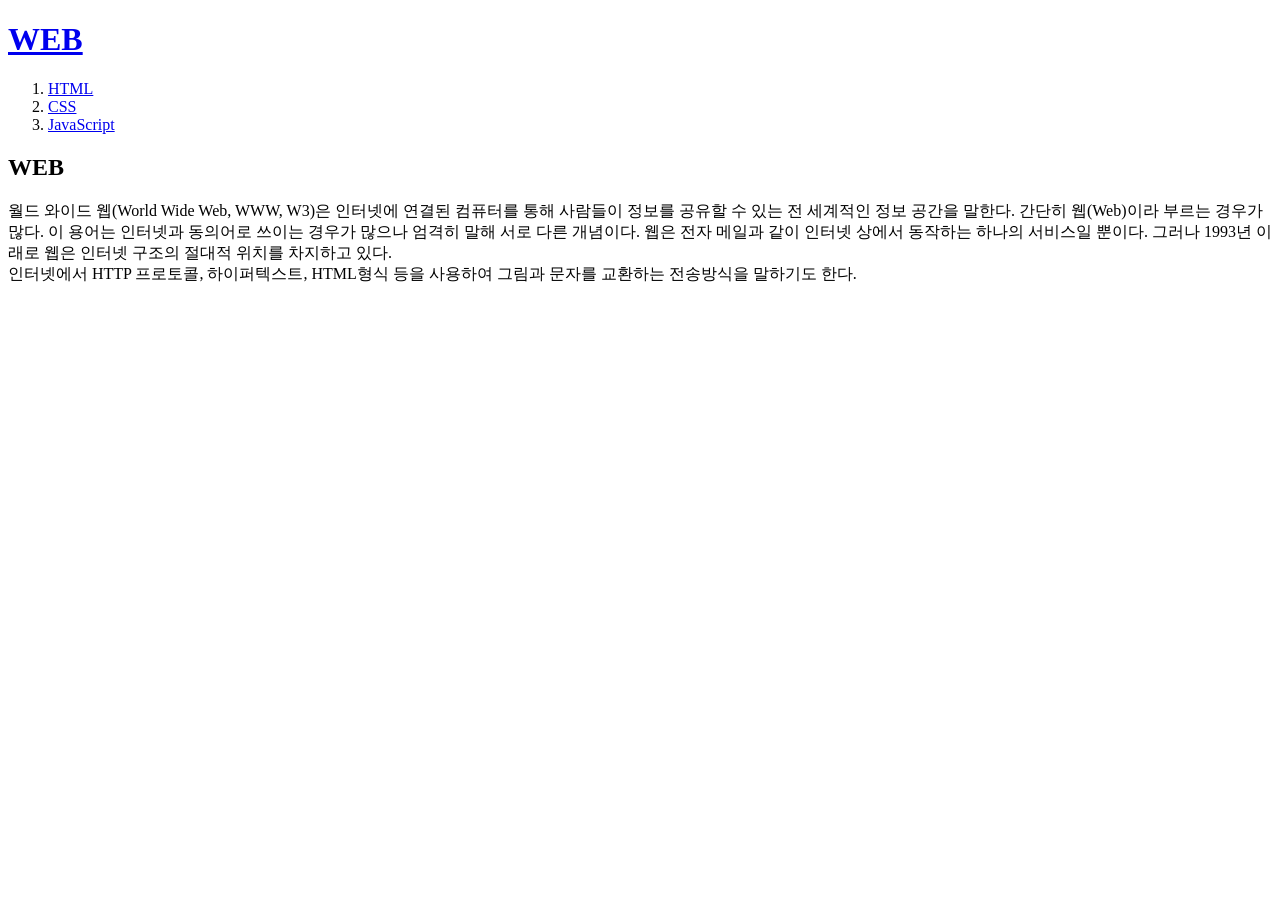
<file: index.html>
<!doctype html>
<html>
    <head>
        <title>WEB1 = Welcome</title> 
        <meta charset="utf-8">
    </head>

    <body>
        <h1><a href="index.html">WEB</a></h1>
        <ol>
            <li><a href="1.html">HTML</a></li>
            <li><a href="2.html">CSS</a></li>
            <li><a href="3.html">JavaScript</a></li>
        </ol>

        <h2>WEB</h2>
        <p>
            월드 와이드 웹(World Wide Web, WWW, W3)은 인터넷에 연결된 컴퓨터를 통해 사람들이 정보를 공유할 수 있는 전 세계적인 정보 공간을 말한다. 간단히 웹(Web)이라 부르는 경우가 많다. 이 용어는 인터넷과 동의어로 쓰이는 경우가 많으나 엄격히 말해 서로 다른 개념이다. 웹은 전자 메일과 같이 인터넷 상에서 동작하는 하나의 서비스일 뿐이다. 그러나 1993년 이래로 웹은 인터넷 구조의 절대적 위치를 차지하고 있다.
            <br>
            인터넷에서 HTTP 프로토콜, 하이퍼텍스트, HTML형식 등을 사용하여 그림과 문자를 교환하는 전송방식을 말하기도 한다.
        </p>
    </body>
</html>
</file>
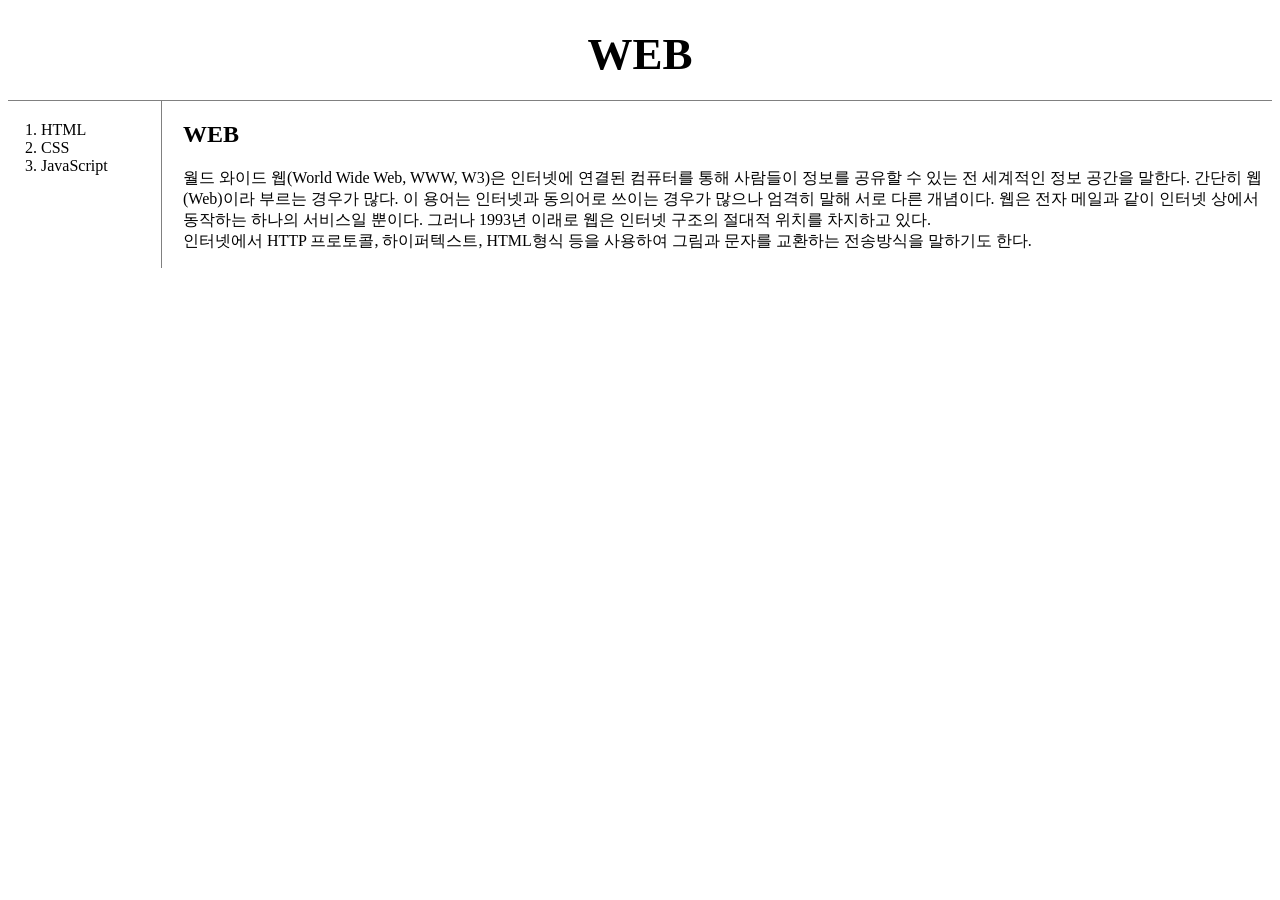
<file: CSS/index.html>
<!doctype html>
<html>
    <head>
        <title>WEB1 = Welcome</title> 
        <meta charset="utf-8">
        <link rel="stylesheet" href="style.css">
    </head>

    <body>
        <h1><a href="index.html">WEB</a></h1>
        <div id="grid">
            <ol>
                <li><a href="1.html">HTML</a></li>
                <li><a href="2.html">CSS</a></li>
                <li><a href="3.html">JavaScript</a></li>
            </ol>
            <div id="article">
                <h2>WEB</h2>
                <p>
                    월드 와이드 웹(World Wide Web, WWW, W3)은 인터넷에 연결된 컴퓨터를 통해 사람들이 정보를 공유할 수 있는 전 세계적인 정보 공간을 말한다. 간단히 웹(Web)이라 부르는 경우가 많다. 이 용어는 인터넷과 동의어로 쓰이는 경우가 많으나 엄격히 말해 서로 다른 개념이다. 웹은 전자 메일과 같이 인터넷 상에서 동작하는 하나의 서비스일 뿐이다. 그러나 1993년 이래로 웹은 인터넷 구조의 절대적 위치를 차지하고 있다.
                    <br>
                    인터넷에서 HTTP 프로토콜, 하이퍼텍스트, HTML형식 등을 사용하여 그림과 문자를 교환하는 전송방식을 말하기도 한다.
                </p>
            </div>
        </div>
    </body>
</html>
</file>
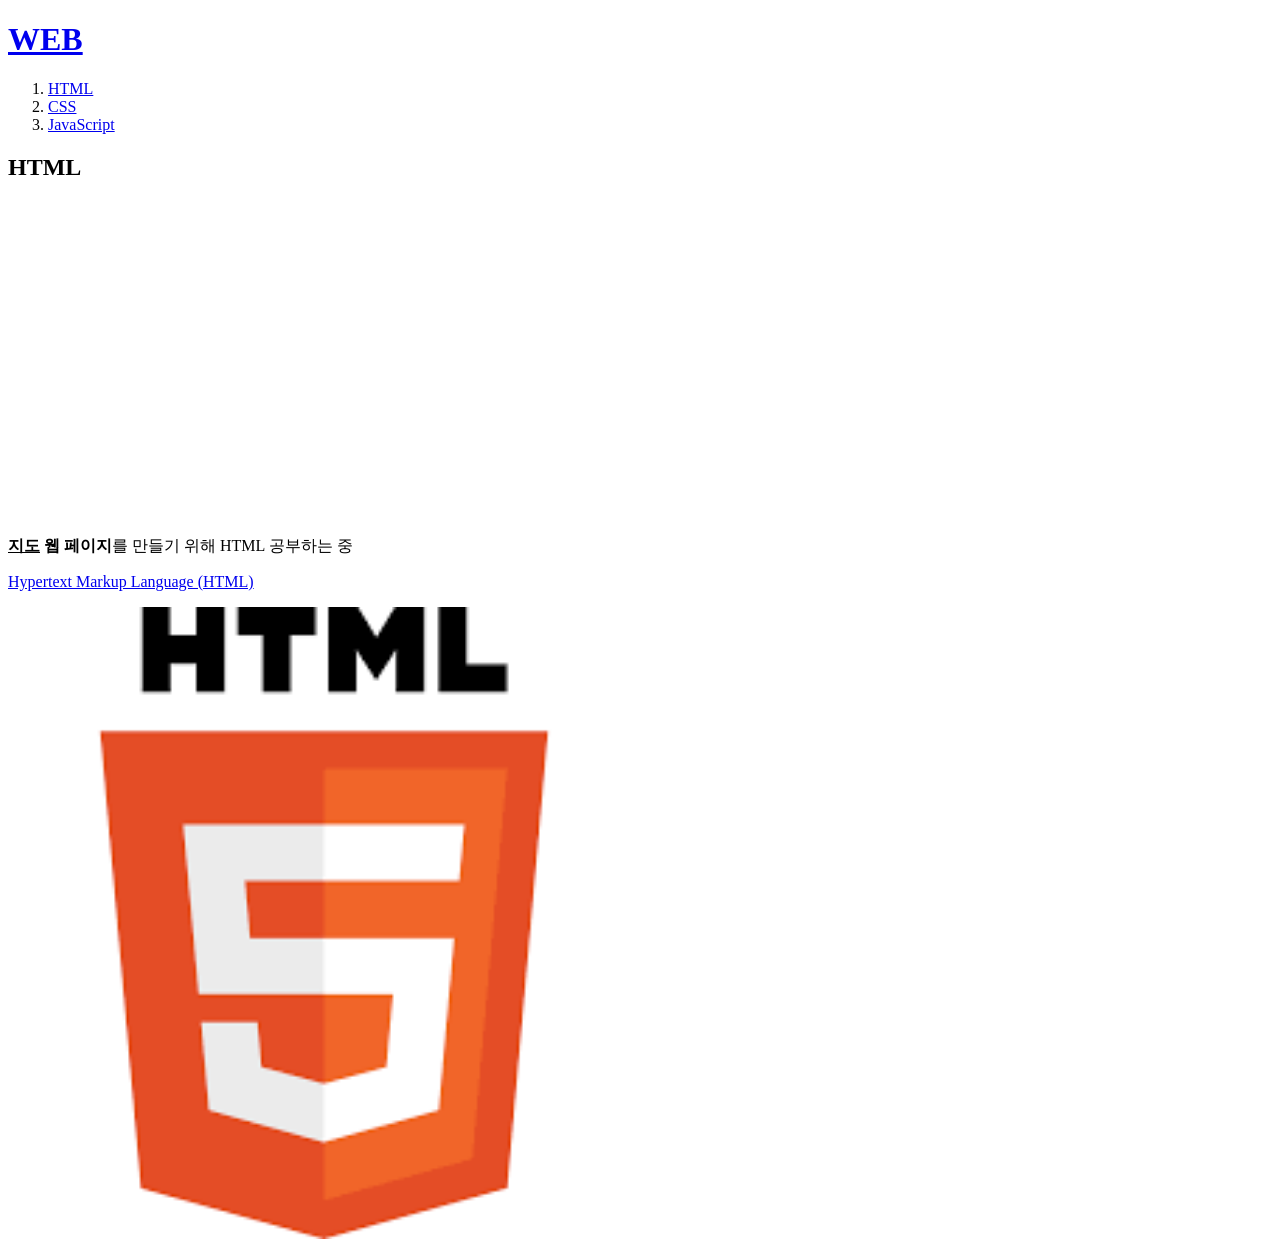
<file: 1.html>
<!doctype html>
<html>
    <head>
        <title>WEB1 - HTML</title> 
        <meta charset="utf-8">
    </head>

    <body>
        <h1><a href="index.html">WEB</a></h1>
        <ol>
            <li><a href="1.html">HTML</a></li>
            <li><a href="2.html">CSS</a></li>
            <li><a href="3.html">JavaScript</a></li>
        </ol>
        <h2>HTML</h2>
        <p>
            <iframe width="560" height="315" src="https://www.youtube.com/embed/tZooW6PritE" frameborder="0" allow="accelerometer; autoplay; clipboard-write; encrypted-media; gyroscope; picture-in-picture" allowfullscreen></iframe>
        </p>
        <p>
        <strong><u>지도</u> 웹 페이지</strong>를 만들기 위해 HTML 공부하는 중
        </p>
        <p>
            <div id="disqus_thread"></div>
<script>
    /**
    *  RECOMMENDED CONFIGURATION VARIABLES: EDIT AND UNCOMMENT THE SECTION BELOW TO INSERT DYNAMIC VALUES FROM YOUR PLATFORM OR CMS.
    *  LEARN WHY DEFINING THESE VARIABLES IS IMPORTANT: https://disqus.com/admin/universalcode/#configuration-variables    */
    /*
    var disqus_config = function () {
    this.page.url = PAGE_URL;  // Replace PAGE_URL with your page's canonical URL variable
    this.page.identifier = PAGE_IDENTIFIER; // Replace PAGE_IDENTIFIER with your page's unique identifier variable
    };
    */
    (function() { // DON'T EDIT BELOW THIS LINE
    var d = document, s = d.createElement('script');
    s.src = 'https://web1-d8108d0qox.disqus.com/embed.js';
    s.setAttribute('data-timestamp', +new Date());
    (d.head || d.body).appendChild(s);
    })();
</script>
<noscript>Please enable JavaScript to view the <a href="https://disqus.com/?ref_noscript">comments powered by Disqus.</a></noscript>
        <a href="https://www.w3.org/TR/html52/" target="_blank"
            title="html5 speicification">Hypertext Markup Language (HTML)</a></p>
        <img src="HTML.png" width="50%">
    </body>
</html>
</file>
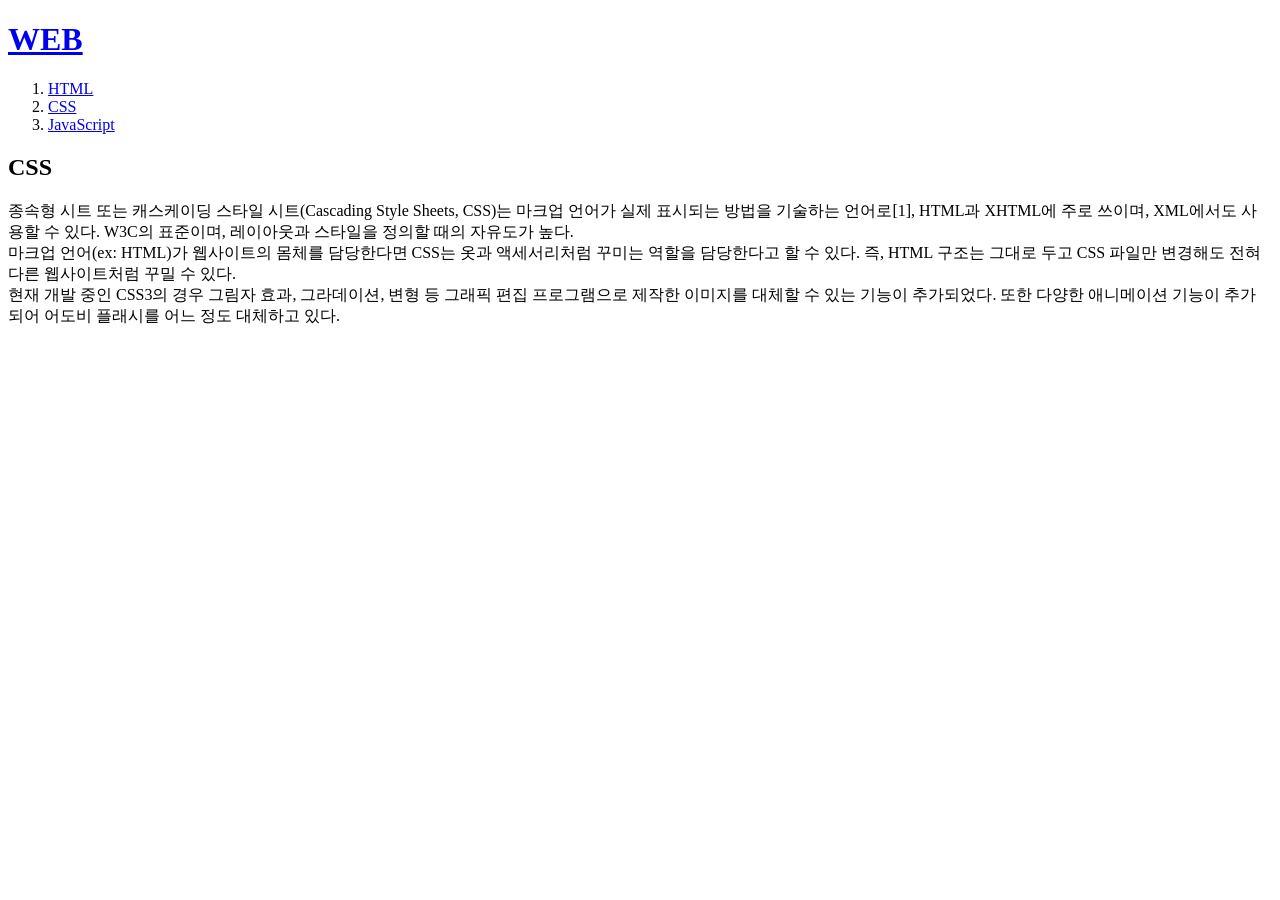
<file: 2.html>
<!doctype html>
<html>
    <head>
        <title>WEB1 - CSS</title> 
        <meta charset="utf-8">
    </head>

    <body>
        <h1><a href="index.html">WEB</a></h1>
        <ol>
            <li><a href="1.html">HTML</a></li>
            <li><a href="2.html">CSS</a></li>
            <li><a href="3.html">JavaScript</a></li>
        </ol>

        <h2>CSS</h2>
        <p>
            종속형 시트 또는 캐스케이딩 스타일 시트(Cascading Style Sheets, CSS)는 마크업 언어가 실제 표시되는 방법을 기술하는 언어로[1], HTML과 XHTML에 주로 쓰이며, XML에서도 사용할 수 있다. W3C의 표준이며, 레이아웃과 스타일을 정의할 때의 자유도가 높다.
            <br>
            마크업 언어(ex: HTML)가 웹사이트의 몸체를 담당한다면 CSS는 옷과 액세서리처럼 꾸미는 역할을 담당한다고 할 수 있다. 즉, HTML 구조는 그대로 두고 CSS 파일만 변경해도 전혀 다른 웹사이트처럼 꾸밀 수 있다.
            <br>
            현재 개발 중인 CSS3의 경우 그림자 효과, 그라데이션, 변형 등 그래픽 편집 프로그램으로 제작한 이미지를 대체할 수 있는 기능이 추가되었다. 또한 다양한 애니메이션 기능이 추가되어 어도비 플래시를 어느 정도 대체하고 있다.
        </p>
    </body>
</html>
</file>
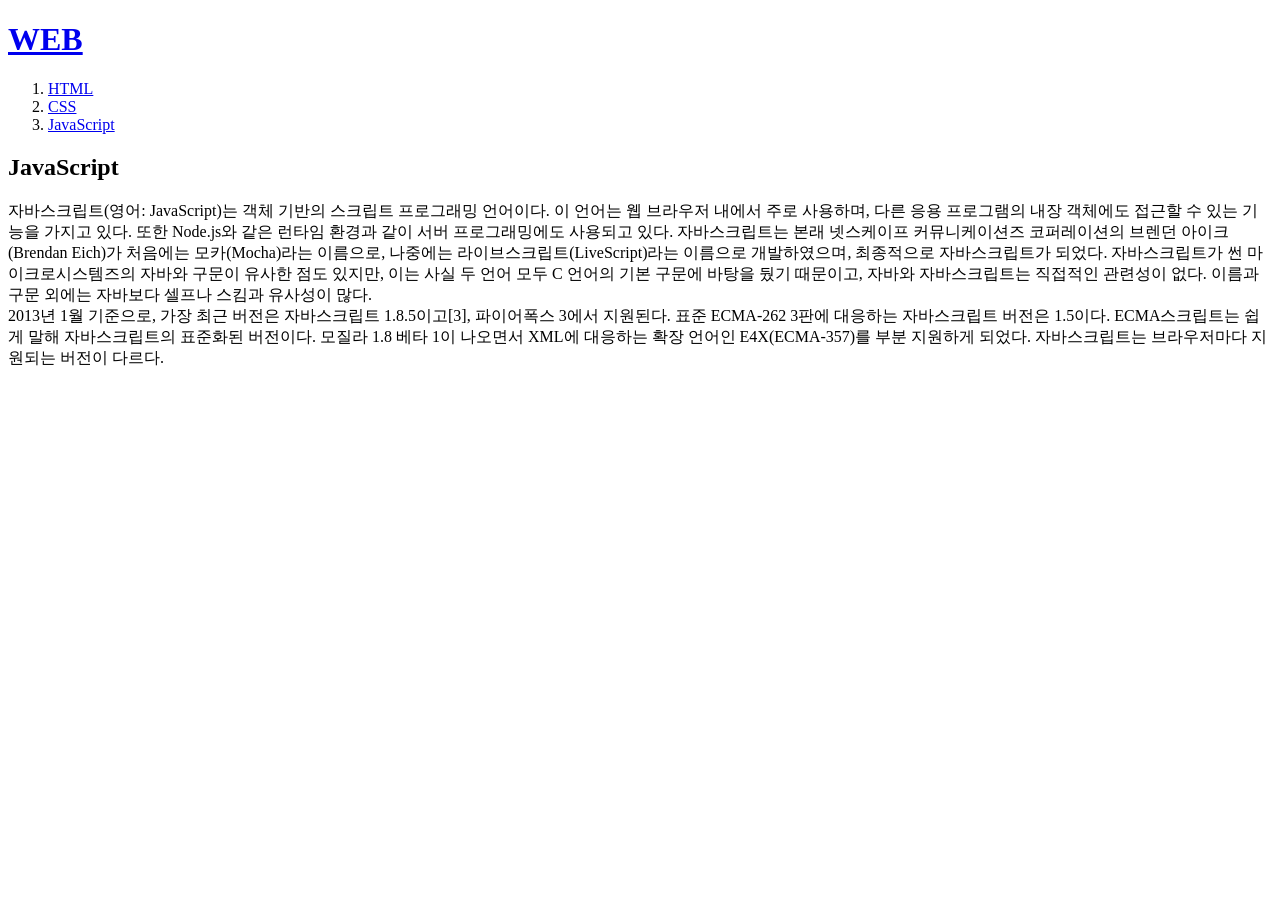
<file: 3.html>
<!doctype html>
<html>
    <head>
        <title>WEB1 = JavaScript</title> 
        <meta charset="utf-8">
    </head>

    <body>
        <h1><a href="index.html">WEB</a></h1>
        <ol>
            <li><a href="1.html">HTML</a></li>
            <li><a href="2.html">CSS</a></li>
            <li><a href="3.html">JavaScript</a></li>
        </ol>

        <h2>JavaScript</h2>
        <p>
            자바스크립트(영어: JavaScript)는 객체 기반의 스크립트 프로그래밍 언어이다. 이 언어는 웹 브라우저 내에서 주로 사용하며, 다른 응용 프로그램의 내장 객체에도 접근할 수 있는 기능을 가지고 있다. 또한 Node.js와 같은 런타임 환경과 같이 서버 프로그래밍에도 사용되고 있다. 자바스크립트는 본래 넷스케이프 커뮤니케이션즈 코퍼레이션의 브렌던 아이크(Brendan Eich)가 처음에는 모카(Mocha)라는 이름으로, 나중에는 라이브스크립트(LiveScript)라는 이름으로 개발하였으며, 최종적으로 자바스크립트가 되었다. 자바스크립트가 썬 마이크로시스템즈의 자바와 구문이 유사한 점도 있지만, 이는 사실 두 언어 모두 C 언어의 기본 구문에 바탕을 뒀기 때문이고, 자바와 자바스크립트는 직접적인 관련성이 없다. 이름과 구문 외에는 자바보다 셀프나 스킴과 유사성이 많다.
            <br>
            2013년 1월 기준으로, 가장 최근 버전은 자바스크립트 1.8.5이고[3], 파이어폭스 3에서 지원된다. 표준 ECMA-262 3판에 대응하는 자바스크립트 버전은 1.5이다. ECMA스크립트는 쉽게 말해 자바스크립트의 표준화된 버전이다. 모질라 1.8 베타 1이 나오면서 XML에 대응하는 확장 언어인 E4X(ECMA-357)를 부분 지원하게 되었다. 자바스크립트는 브라우저마다 지원되는 버전이 다르다.
        </p>
    </body>
</html>
</file>
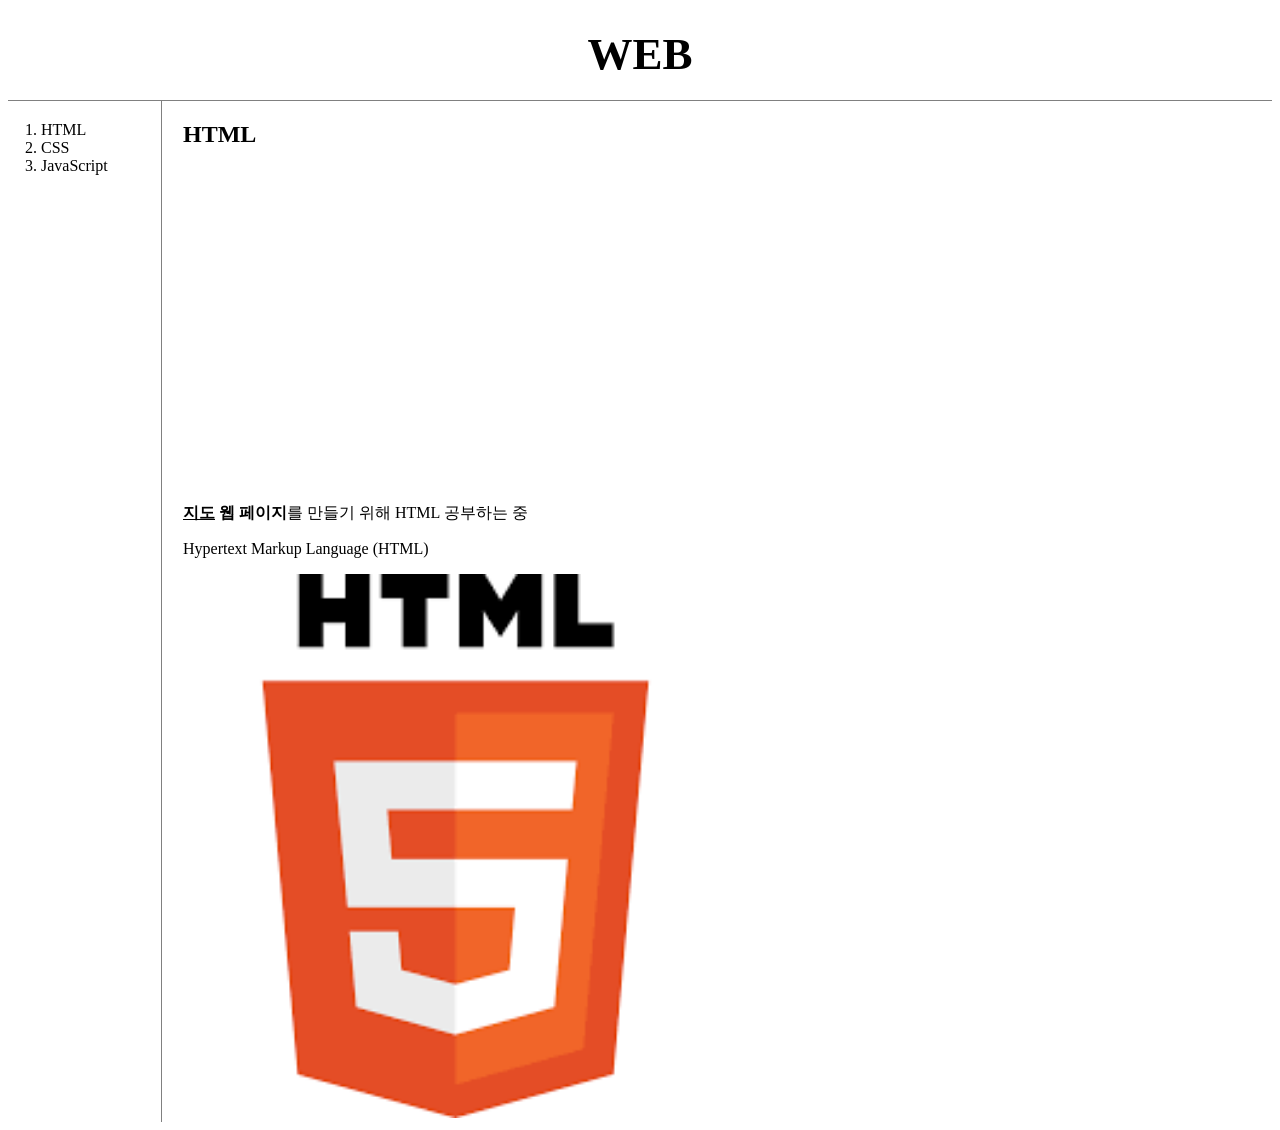
<file: CSS/1.html>
<!doctype html>
<html>
    <head>
        <title>WEB1 - HTML</title> 
        <meta charset="utf-8">
        <link rel="stylesheet" href="style.css">
    </head>

    <body>
        <h1><a href="index.html">WEB</a></h1>
        <div id="grid">
            <ol>
                <li><a href="1.html">HTML</a></li>
                <li><a href="2.html">CSS</a></li>
                <li><a href="3.html">JavaScript</a></li>
            </ol>
            <div id="article">
                <h2>HTML</h2>
                <p>
                    <iframe width="560" height="315" src="https://www.youtube.com/embed/tZooW6PritE" frameborder="0" allow="accelerometer; autoplay; clipboard-write; encrypted-media; gyroscope; picture-in-picture" allowfullscreen></iframe>
                </p>
                <p>
                <strong><u>지도</u> 웹 페이지</strong>를 만들기 위해 HTML 공부하는 중
                </p>
                <p>
                    <div id="disqus_thread"></div>
                <script>
                    /**
                    *  RECOMMENDED CONFIGURATION VARIABLES: EDIT AND UNCOMMENT THE SECTION BELOW TO INSERT DYNAMIC VALUES FROM YOUR PLATFORM OR CMS.
                    *  LEARN WHY DEFINING THESE VARIABLES IS IMPORTANT: https://disqus.com/admin/universalcode/#configuration-variables    */
                    /*
                    var disqus_config = function () {
                    this.page.url = PAGE_URL;  // Replace PAGE_URL with your page's canonical URL variable
                    this.page.identifier = PAGE_IDENTIFIER; // Replace PAGE_IDENTIFIER with your page's unique identifier variable
                    };
                    */
                    (function() { // DON'T EDIT BELOW THIS LINE
                    var d = document, s = d.createElement('script');
                    s.src = 'https://web1-d8108d0qox.disqus.com/embed.js';
                    s.setAttribute('data-timestamp', +new Date());
                    (d.head || d.body).appendChild(s);
                    })();
                </script>
                <noscript>Please enable JavaScript to view the <a href="https://disqus.com/?ref_noscript">comments powered by Disqus.</a></noscript>
                        <a href="https://www.w3.org/TR/html52/" target="_blank"
                            title="html5 speicification">Hypertext Markup Language (HTML)</a></p>
                        <img src="HTML.png" width="50%">
            </div>
        </div>
    </body>
</html>
</file>
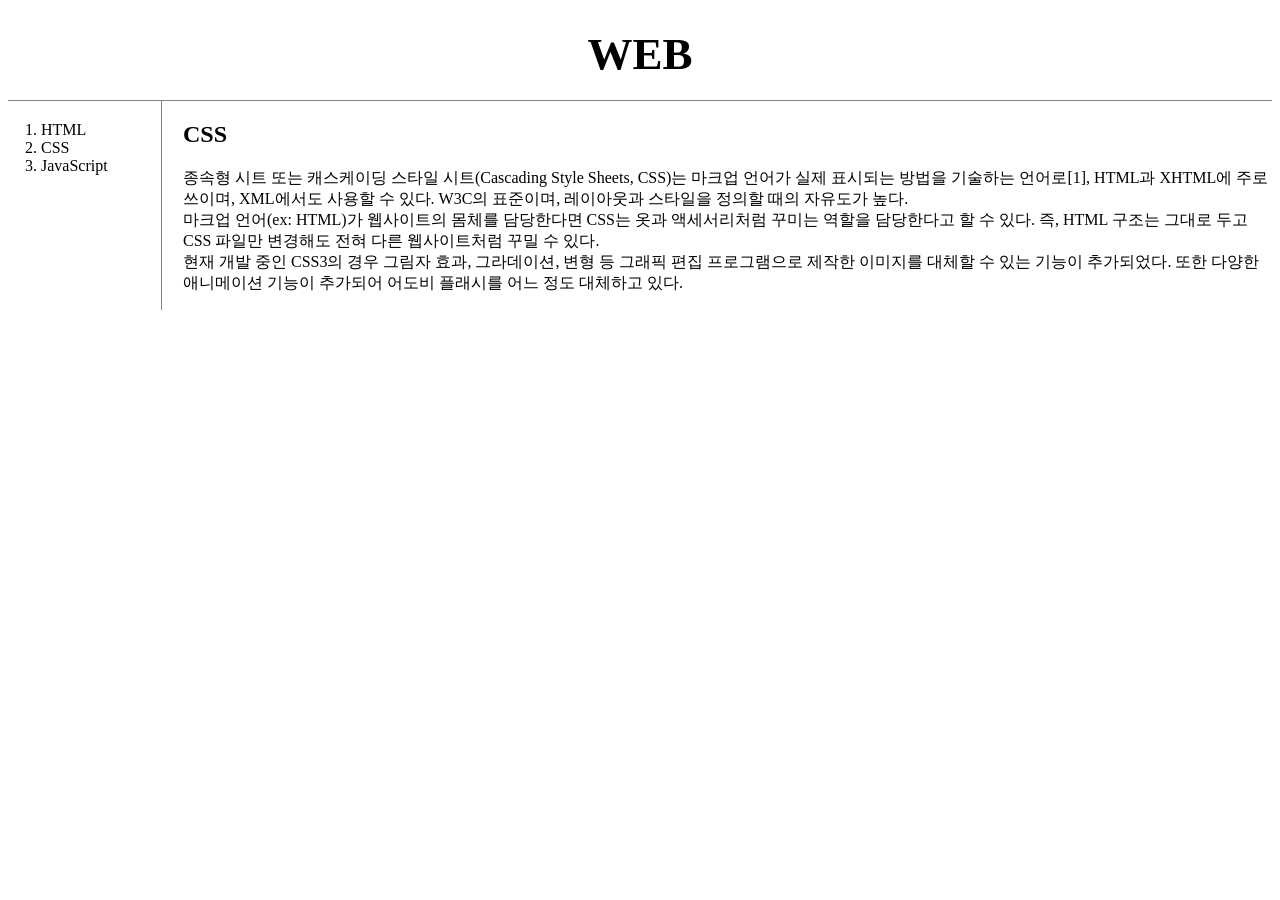
<file: CSS/2.html>
<!doctype html>
<html>
    <head>
        <title>WEB1 - CSS</title> 
        <meta charset="utf-8">
        <link rel="stylesheet" href="style.css">
    </head>

    <body>
        <h1><a href="index.html">WEB</a></h1>
        <div id="grid">
            <ol>
                <li><a href="1.html">HTML</a></li>
                <li><a href="2.html">CSS</a></li>
                <li><a href="3.html">JavaScript</a></li>
            </ol>

            <div id="article">
                <h2>CSS</h2>
                <p>
                    종속형 시트 또는 캐스케이딩 스타일 시트(Cascading Style Sheets, CSS)는 마크업 언어가 실제 표시되는 방법을 기술하는 언어로[1], HTML과 XHTML에 주로 쓰이며, XML에서도 사용할 수 있다. W3C의 표준이며, 레이아웃과 스타일을 정의할 때의 자유도가 높다.
                    <br>
                    마크업 언어(ex: HTML)가 웹사이트의 몸체를 담당한다면 CSS는 옷과 액세서리처럼 꾸미는 역할을 담당한다고 할 수 있다. 즉, HTML 구조는 그대로 두고 CSS 파일만 변경해도 전혀 다른 웹사이트처럼 꾸밀 수 있다.
                    <br>
                    현재 개발 중인 CSS3의 경우 그림자 효과, 그라데이션, 변형 등 그래픽 편집 프로그램으로 제작한 이미지를 대체할 수 있는 기능이 추가되었다. 또한 다양한 애니메이션 기능이 추가되어 어도비 플래시를 어느 정도 대체하고 있다.
                </p>
            </div>
        </div>
    </body>
</html>
</file>
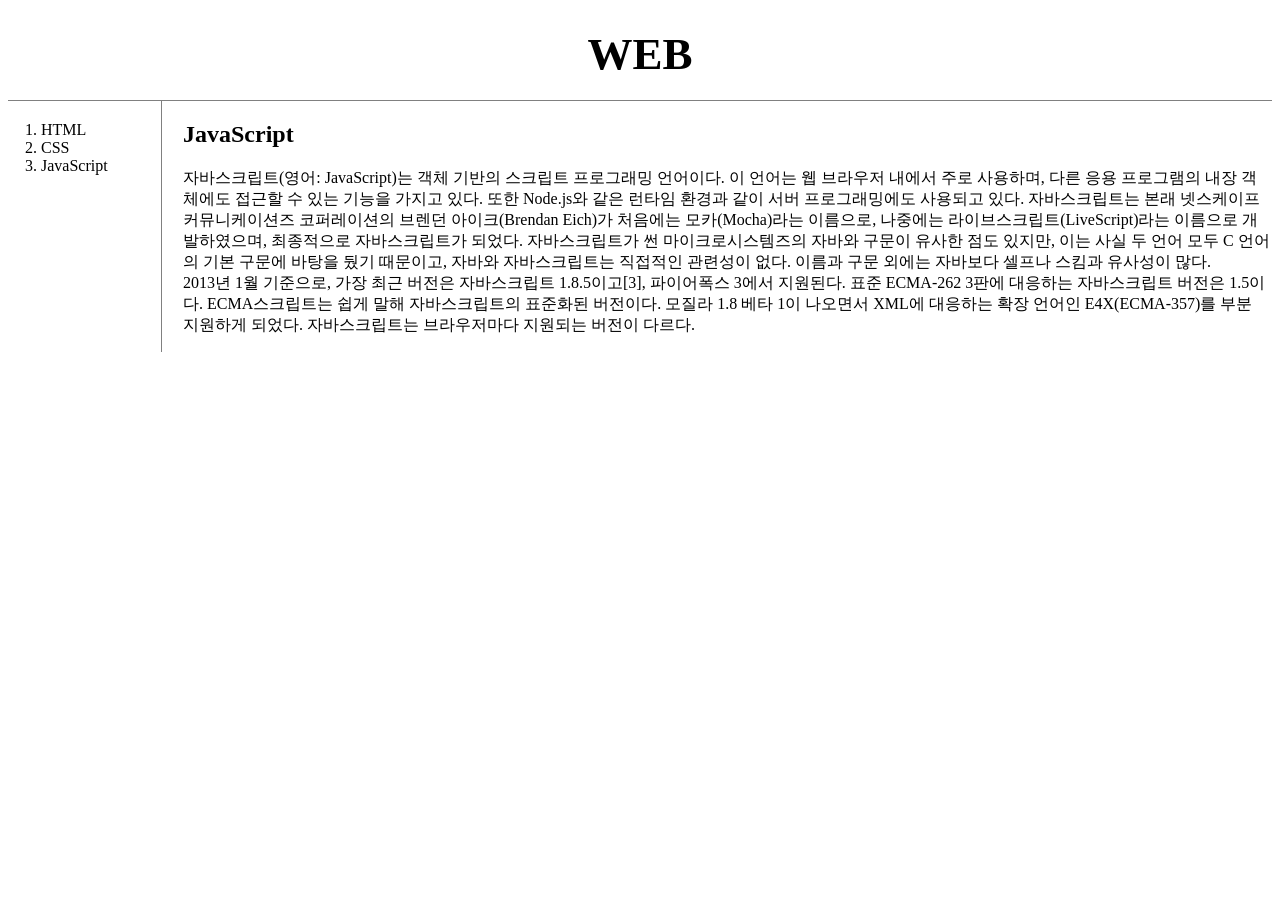
<file: CSS/3.html>
<!doctype html>
<html>
    <head>
        <title>WEB1 = JavaScript</title> 
        <meta charset="utf-8">
        <link rel="stylesheet" href="style.css">
    </head>

    <body>
        <h1><a href="index.html">WEB</a></h1>
        <div id="grid">
            <ol>
                <li><a href="1.html">HTML</a></li>
                <li><a href="2.html">CSS</a></li>
                <li><a href="3.html">JavaScript</a></li>
            </ol>
            <div id="article">
                <h2>JavaScript</h2>
                <p>
                    자바스크립트(영어: JavaScript)는 객체 기반의 스크립트 프로그래밍 언어이다. 이 언어는 웹 브라우저 내에서 주로 사용하며, 다른 응용 프로그램의 내장 객체에도 접근할 수 있는 기능을 가지고 있다. 또한 Node.js와 같은 런타임 환경과 같이 서버 프로그래밍에도 사용되고 있다. 자바스크립트는 본래 넷스케이프 커뮤니케이션즈 코퍼레이션의 브렌던 아이크(Brendan Eich)가 처음에는 모카(Mocha)라는 이름으로, 나중에는 라이브스크립트(LiveScript)라는 이름으로 개발하였으며, 최종적으로 자바스크립트가 되었다. 자바스크립트가 썬 마이크로시스템즈의 자바와 구문이 유사한 점도 있지만, 이는 사실 두 언어 모두 C 언어의 기본 구문에 바탕을 뒀기 때문이고, 자바와 자바스크립트는 직접적인 관련성이 없다. 이름과 구문 외에는 자바보다 셀프나 스킴과 유사성이 많다.
                    <br>
                    2013년 1월 기준으로, 가장 최근 버전은 자바스크립트 1.8.5이고[3], 파이어폭스 3에서 지원된다. 표준 ECMA-262 3판에 대응하는 자바스크립트 버전은 1.5이다. ECMA스크립트는 쉽게 말해 자바스크립트의 표준화된 버전이다. 모질라 1.8 베타 1이 나오면서 XML에 대응하는 확장 언어인 E4X(ECMA-357)를 부분 지원하게 되었다. 자바스크립트는 브라우저마다 지원되는 버전이 다르다.
                </p>
            </div>
        </div>
    </body>
</html>
</file>
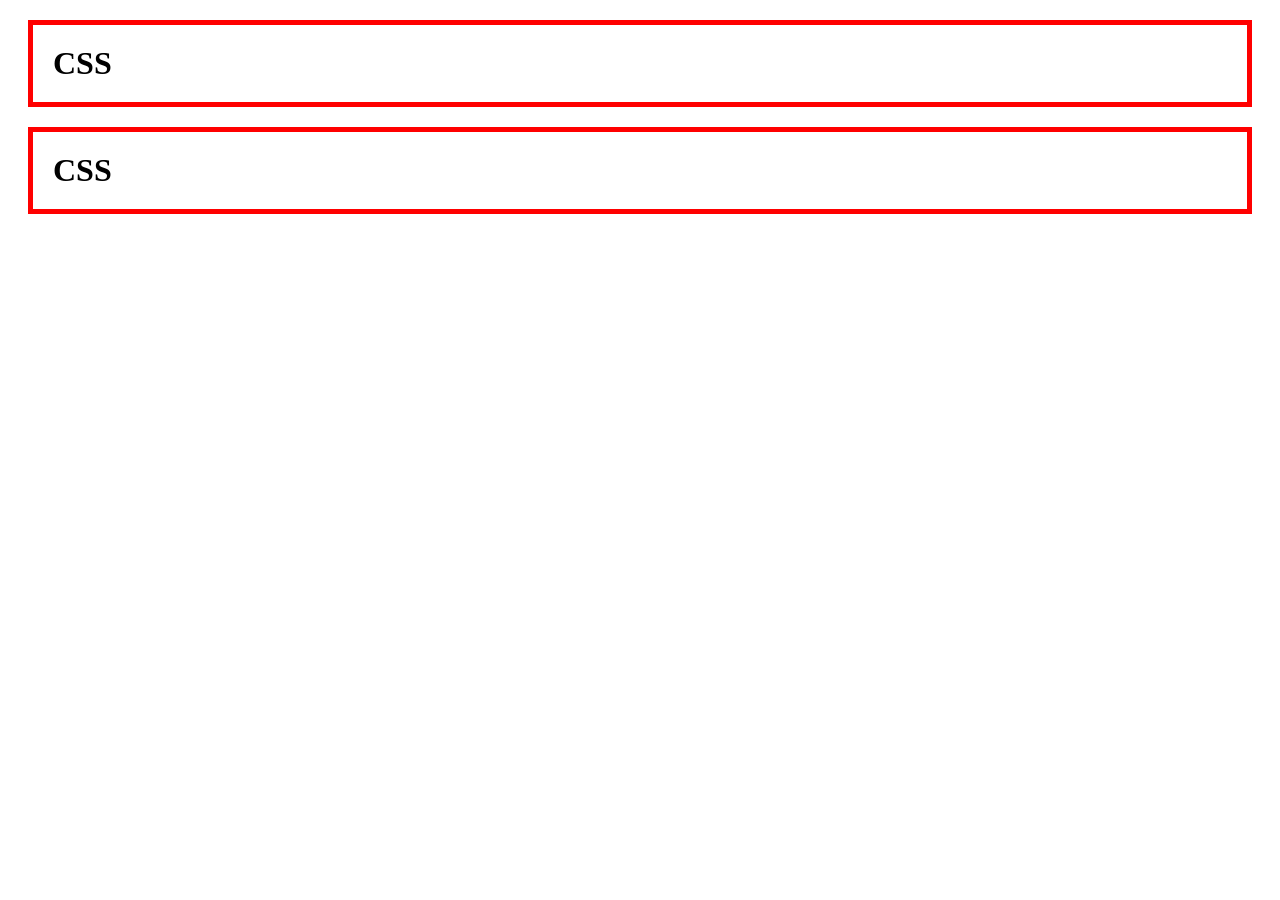
<file: CSS/box.html>
<!DOCTYPE html>
<html>
    <head>
        <meta charset="utf-8">
        <title></title>
        <style>
            h1{
                border:5px solid red;
                padding:20px;
                margin:20px;
            }
        </style>
    </head>
    <body>
        <h1>CSS</h1><h1>CSS</h1>
    </body>
</html>
</file>
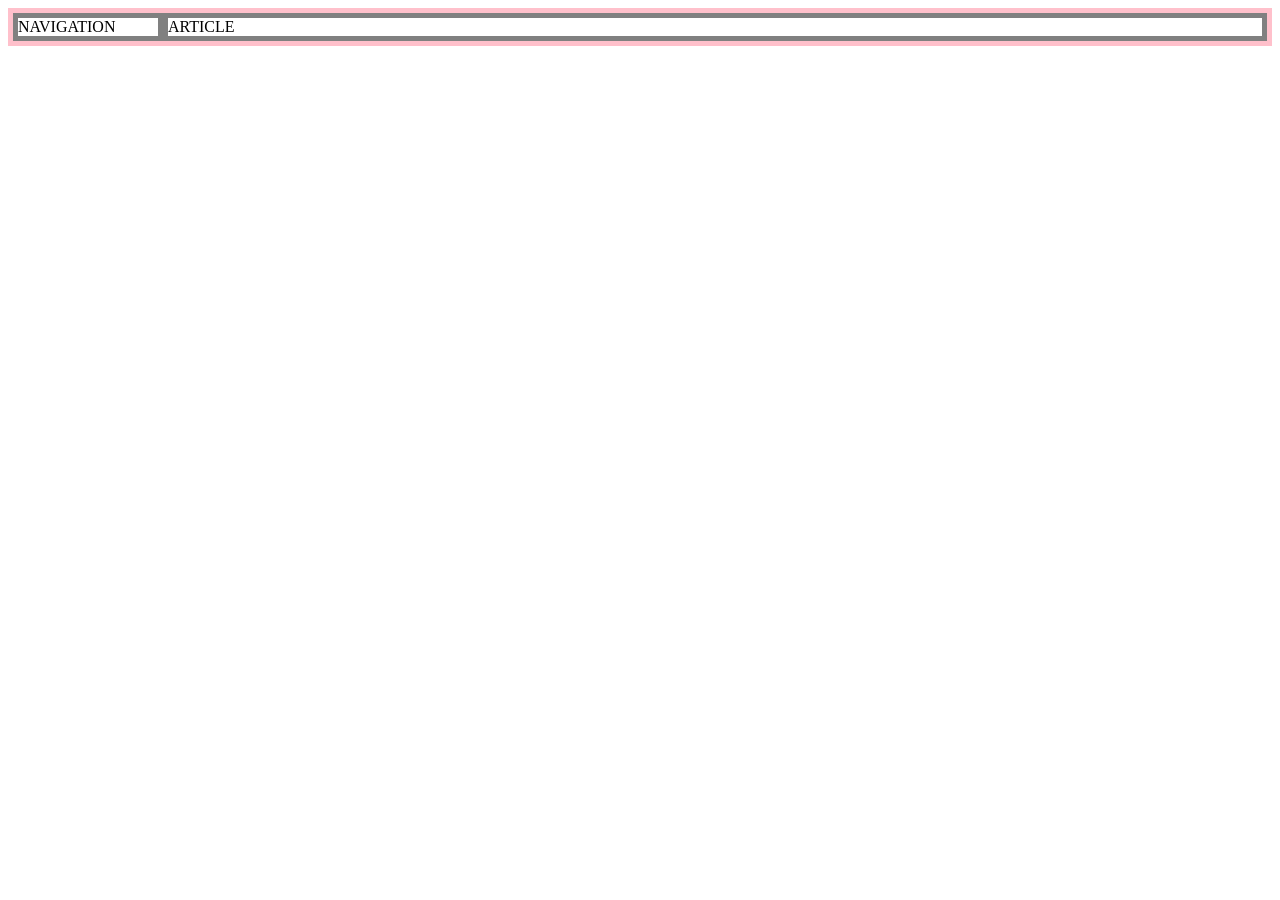
<file: CSS/grid.html>
<!DOCTYPE html>
<html>
    <head>
        <meta charset="utf-8">
        <title></title>
        <style>
            #grid{
                border:5px solid pink;
                display:grid;
                grid-template-columns: 150px 1fr;
            }
            div{
                border:5px solid gray;
            }
        </style>
    </head>
    <body>
        <div id="grid">
            <div>NAVIGATION</div>
            <div>ARTICLE</div>
        </div>
    </body>
</html>
</file>
<file: CSS/style.css>
a {
    color:black;
    text-decoration: none;
}
h1{
    font-size:45px;
    text-align:center;
    border-bottom:1px solid gray;
    margin:0;
    padding:20px;
}
ol {
    border-right:1px solid gray;
    width:100px;
    margin:0;
    padding:20px;
}
#grid{
    display: grid;
    grid-template-columns: 150px 1fr;
}
#grid ol {
    padding-left:33px;
}
#article{
    padding-left:25px;
}
@media(max-width:800px) {
    #grid{
        display: block;
    }
    ol {
        border-right:none;
    }
    h1 {
        border-bottom:none;
    }
}
</file>
